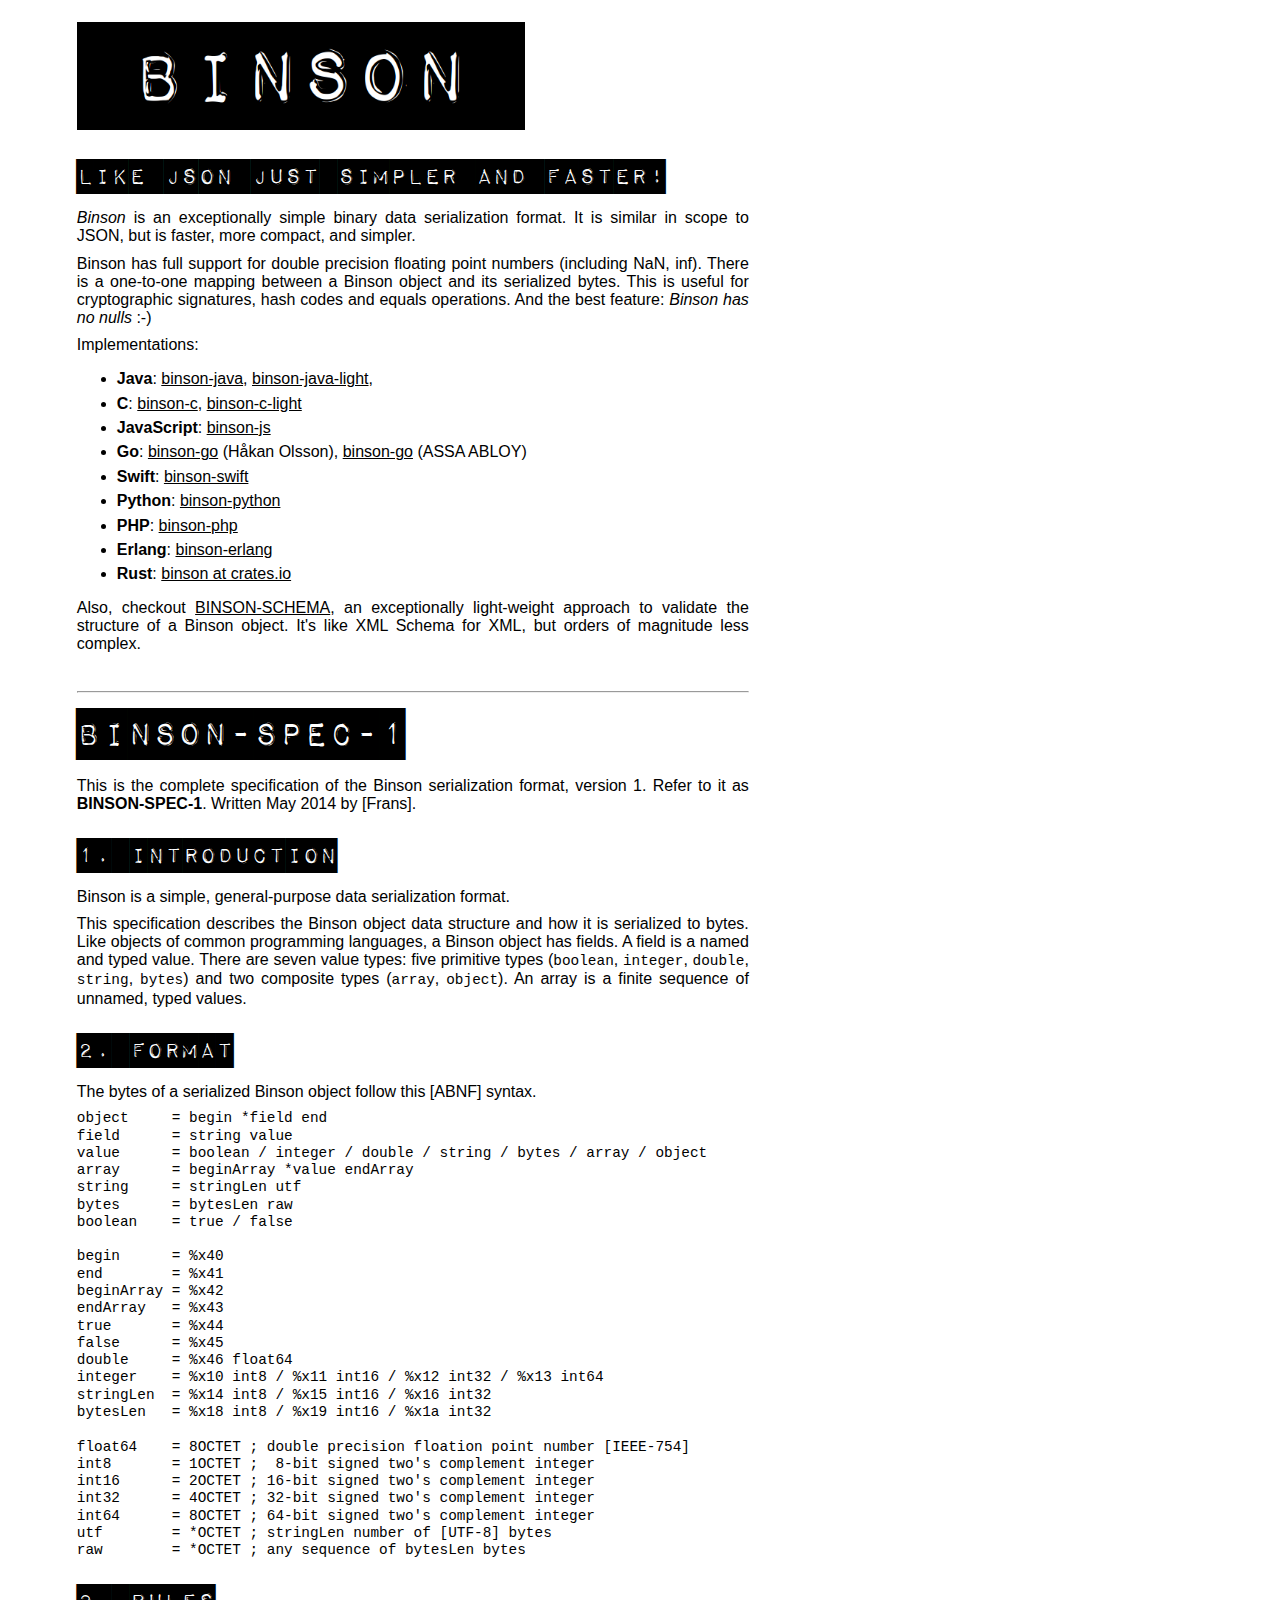
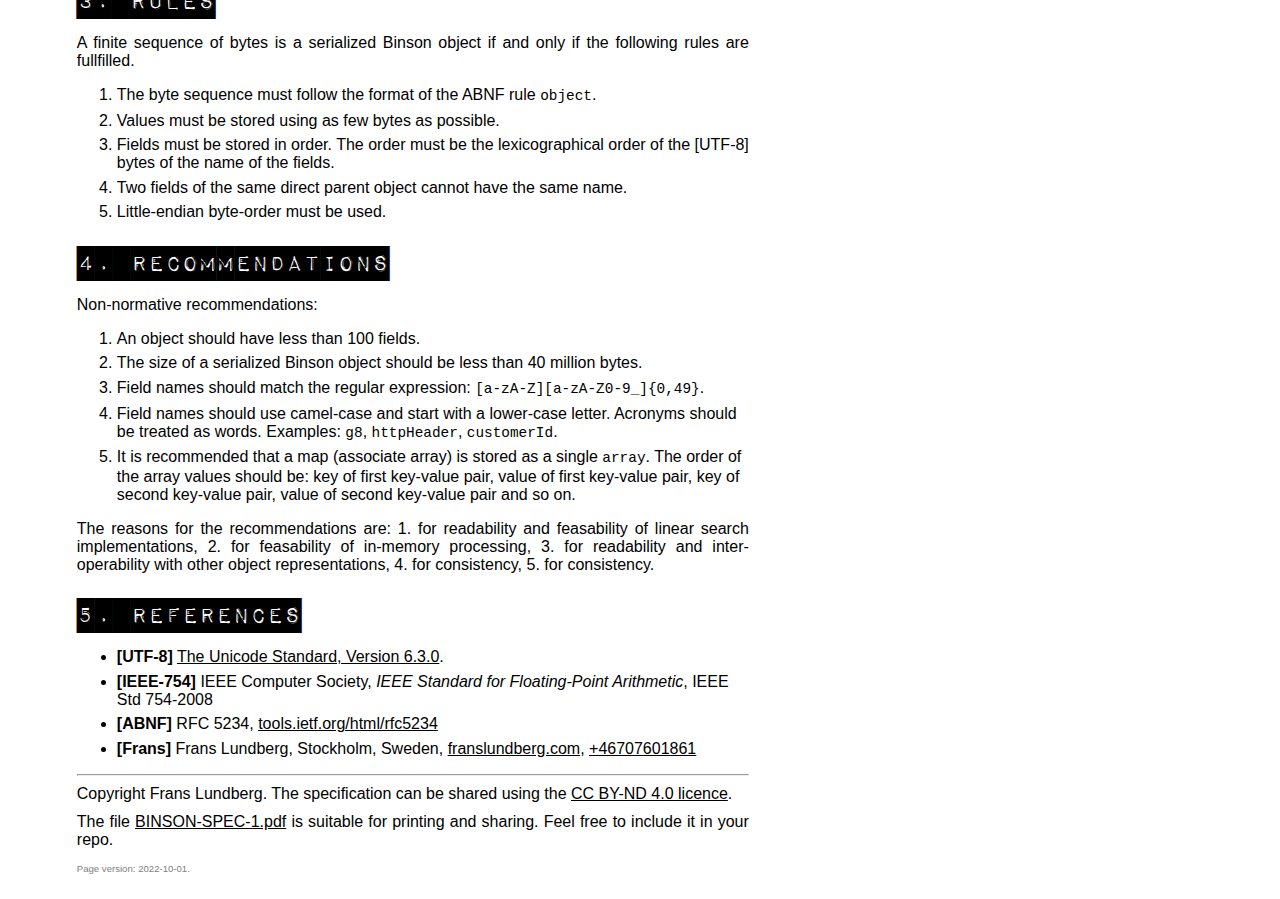
<file: docs/index.html>
<!DOCTYPE html>  
<html>
<head>
  <meta http-equiv="Content-Type" content="text/html; charset=UTF-8"> 
  <meta name="keywords" content="Binson, JSON, serialization, data format">
  <title>Binson - Like JSON, just faster and simpler</title>
  <link rel="stylesheet" href="style.css">
</head>

<body>
<div class="content">

<img src="logo.png" style="width:28em;" alt="logo">

<p class="hb">Like JSON just simpler and faster!</p>

<p><i>Binson</i> is an exceptionally simple binary data serialization format.
It is similar in scope to JSON, but is faster, more compact, and simpler.</p>

<p>Binson has full support for double precision floating point numbers 
(including NaN, inf). There is a one-to-one mapping between a Binson 
object and its serialized bytes.
This is useful for cryptographic signatures, hash codes and equals operations.
And the best feature: <i>Binson has no nulls</i> :-)</p>

<p>Implementations:</p>
<ul>
    <li><b>Java</b>:
    <a href="https://github.com/franslundberg/binson-java">binson-java</a>,
    <a href="https://github.com/franslundberg/binson-java-light">binson-java-light</a>,
    </li>
    
    <li><b>C</b>: 
    <a href="https://github.com/assaabloy-ppi/binson-c">binson-c</a>,
    <a href="https://github.com/assaabloy-ppi/binson-c-light">binson-c-light</a>
    </li>
    
    <li><b>JavaScript</b>:
    <a href="https://github.com/assaabloy-ppi/binson-js">binson-js</a>
    </li>
    
    <li><b>Go</b>:
    <a href="https://github.com/hakanols/binson-go">binson-go</a> (Håkan Olsson),
    <a href="https://github.com/assaabloy-ppi/binson-go">binson-go</a> (ASSA ABLOY)
    </li>
    
    <li><b>Swift</b>:
    <a href="https://github.com/assaabloy-ppi/binson-swift">binson-swift</a>
    </li>
    
    <li><b>Python</b>:
    <a href="https://github.com/assaabloy-ppi/binson-python">binson-python</a>
    </li>
    
    <li><b>PHP</b>:
    <a href="https://github.com/assaabloy-ppi/binson-php">binson-php</a>
    </li>
    
    <li><b>Erlang</b>:
    <a href="https://github.com/assaabloy-ppi/binson-erlang">binson-erlang</a>
    </li>
    
    <li><b>Rust</b>:
    <a href="https://crates.io/crates/binson">binson at crates.io</a>
    </li>
</ul>

<p>Also, checkout <a href="binson-schema.html">BINSON-SCHEMA</a>, 
an exceptionally light-weight approach to validate the structure of 
a Binson object. It's like XML Schema for XML, but orders of magnitude 
less complex.</p>

<p>&nbsp;</p>

<hr>
<!-- ===================== -->
<p class="ha">BINSON-SPEC-1</p>

<p>This is the complete specification of the Binson serialization format, 
version 1. Refer to it as <b style="white-space:nowrap;">BINSON-SPEC-1</b>.
Written May&nbsp;2014 by [Frans].</p>

<p class="hb">1. Introduction</p>

<p>Binson is a simple, general-purpose data serialization format.</p>

<p>This specification describes the Binson object data structure
and how it is serialized to bytes. Like objects of common programming 
languages, a Binson object has fields. A field is a named and typed value.
There are seven value types: five primitive types 
(<span class="source">boolean</span>,
<span class="source">integer</span>,
<span class="source">double</span>,
<span class="source">string</span>,
<span class="source">bytes</span>) 
and two composite types 
(<span class="source">array</span>,
<span class="source">object</span>).
An array is a finite sequence of unnamed, typed values.</p>


<p class="hb">2. Format</p>

<p>The bytes of a serialized Binson object follow this [ABNF] syntax.</p>

<pre class="source">object     = begin *field end
field      = string value
value      = boolean / integer / double / string / bytes / array / object
array      = beginArray *value endArray
string     = stringLen utf
bytes      = bytesLen raw
boolean    = true / false

begin      = %x40
end        = %x41
beginArray = %x42
endArray   = %x43
true       = %x44
false      = %x45
double     = %x46 float64
integer    = %x10 int8 / %x11 int16 / %x12 int32 / %x13 int64
stringLen  = %x14 int8 / %x15 int16 / %x16 int32
bytesLen   = %x18 int8 / %x19 int16 / %x1a int32

float64    = 8OCTET ; double precision floation point number [IEEE-754] 
int8       = 1OCTET ;  8-bit signed two's complement integer
int16      = 2OCTET ; 16-bit signed two's complement integer
int32      = 4OCTET ; 32-bit signed two's complement integer
int64      = 8OCTET ; 64-bit signed two's complement integer
utf        = *OCTET ; stringLen number of [UTF-8] bytes
raw        = *OCTET ; any sequence of bytesLen bytes
</pre>


<p class="hb">3. Rules</p>

<p>A finite sequence of bytes is a serialized Binson object if and only if the 
following rules are fullfilled.</p>

<ol>
  <li>The byte sequence must follow the format of the ABNF rule 
    <span class="source">object</span>.</li>
  <li>Values must be stored using as few bytes as possible.</li>
  <li>Fields must be stored in order. The order must be the lexicographical 
    order of the [UTF-8] bytes of the name of the fields.</li>
  <li>Two fields of the same direct parent object cannot have the same name.</li>
  <li>Little-endian byte-order must be used.</li>
</ol>

<p class="hb">4. Recommendations</p>

<p>Non-normative recommendations:</p>

<ol>
  <li>An object should have less than 100 fields.</li>
  <li>The size of a serialized Binson object should be less than 40 million 
    bytes.</li>
  <li>Field names should match the regular expression: 
    <span class="source">[a-zA-Z][a-zA-Z0-9_]{0,49}</span>.</li>
  <li>Field names should use camel-case and start with a lower-case letter. 
    Acronyms should be treated as words. Examples:
    <span class="source">g8</span>,
    <span class="source">httpHeader</span>,
    <span class="source">customerId</span>.</li>
  <li>It is recommended that a map (associate array) is stored as a single 
    <span class="source">array</span>. 
    The order of the array values should be: key of first key-value pair, value of 
    first key-value pair, key of second key-value pair, value of second key-value
    pair and so on.</li>
</ol>

<p>The reasons for the recommendations are: 1. for readability and feasability
of linear search implementations, 2. for feasability of in-memory processing, 
3. for readability and inter-operability with other object representations, 
4. for consistency, 5. for consistency.</p>

<p class="hb">5. References</p>

<ul>
  <li><b>[UTF-8]</b> <a href="http://www.unicode.org/versions/Unicode6.3.0/">
    The Unicode Standard, Version 6.3.0</a>.</li>

  <li><b>[IEEE-754]</b> IEEE Computer Society, 
    <i>IEEE Standard for Floating-Point Arithmetic</i>, IEEE Std 754-2008</li>

  <li><b>[ABNF]</b> RFC 5234,
    <a href="http://tools.ietf.org/html/rfc5234">tools.ietf.org/html/rfc5234</a>
    </li>

  <li><b>[Frans]</b> Frans Lundberg, Stockholm, Sweden, 
    <a href="http://franslundberg.com/">franslundberg.com</a>,
    <a href="tel:+46707601861">+46707601861</a></li>
</ul>


<hr><!-- ---- -->

<p>Copyright Frans Lundberg. The specification can be shared using the 
<a href="https://creativecommons.org/licenses/by-nd/4.0/">CC BY-ND 4.0 licence</a>.

</p><p>The file <a href="http://binson.org/BINSON-SPEC-1.pdf">BINSON-SPEC-1.pdf</a> is suitable for 
printing and sharing. Feel free to include it in your repo.</p>

<p><span class="small">Page version: 2022-10-01.</span></p>

</div> <!--end of content-->
</body>
</html>
</file>
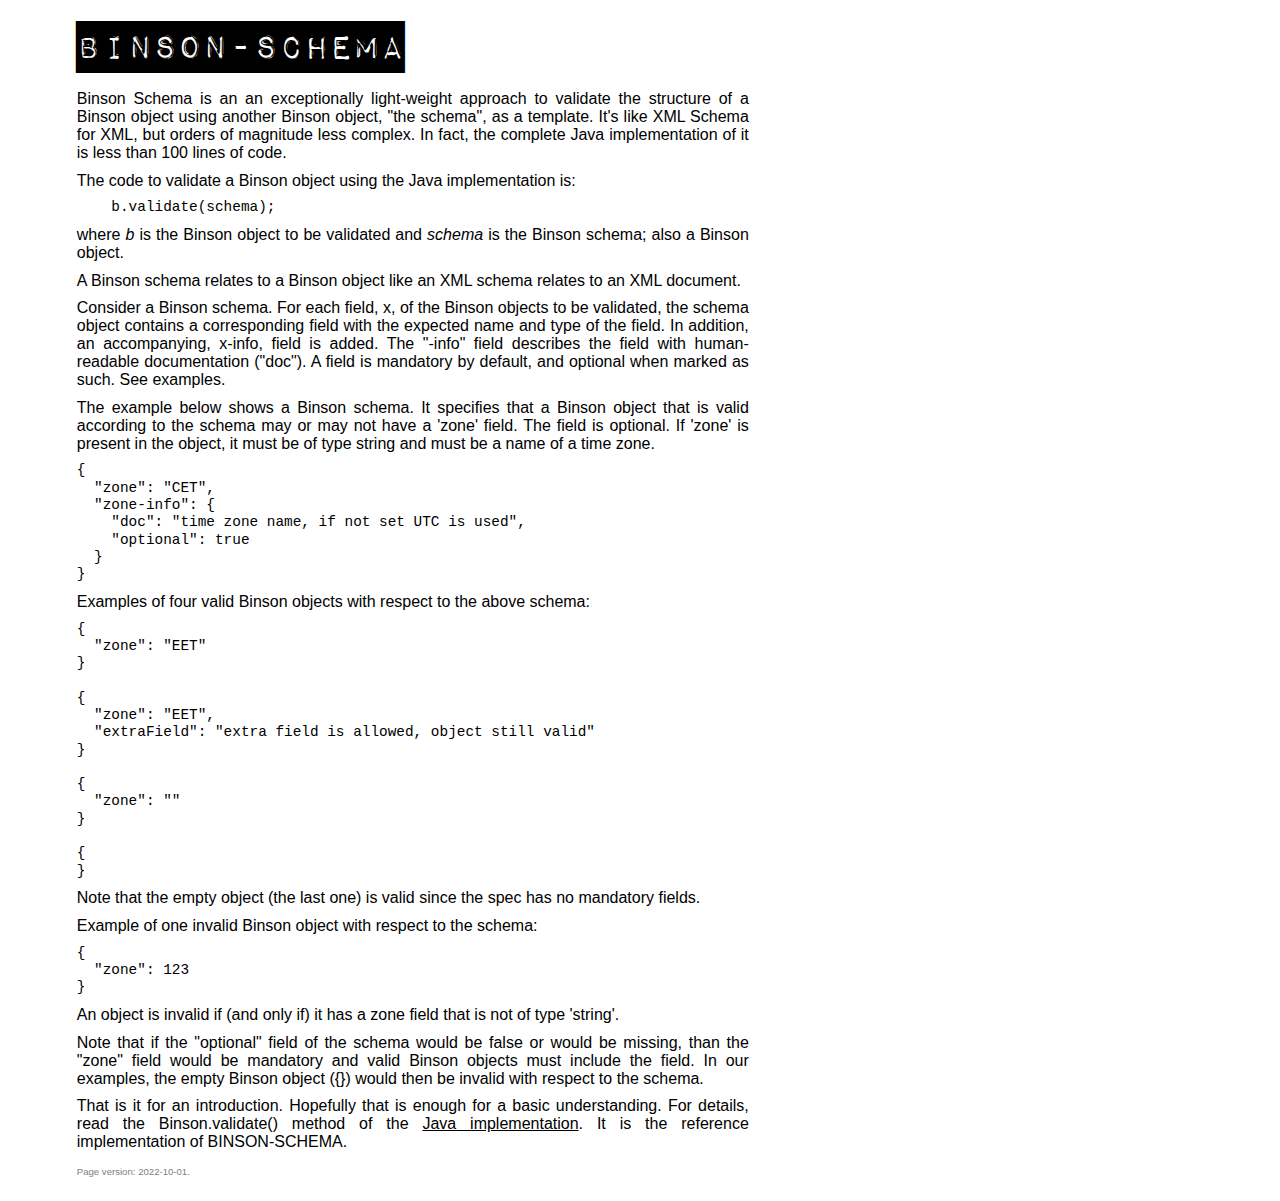
<file: docs/binson-schema.html>
<!DOCTYPE html>
<html>
<head>
  <meta http-equiv="Content-Type" content="text/html; charset=UTF-8"> 
  <meta name="keywords" content="Binson, Binson Schema, validation, XML Schema"> 
  <title>BINSON-SCHEMA - Simple schema validation of Binson objects</title>
  <link rel="stylesheet" href="style.css">
</head>

<body>
<div class="content">

<!-- ===================== -->
<p class="ha">BINSON-SCHEMA</p>

<p>Binson Schema is an an exceptionally light-weight approach to validate 
the structure of a Binson object using another Binson object, "the schema", 
as a template. It's like XML Schema for XML, but orders of magnitude 
less complex. In fact, the complete Java implementation of it is less than 
100 lines of code.</p>

<p>The code to validate a Binson object using the Java implementation is:</p>

<pre class="source">    b.validate(schema);
</pre>

<p>where <i>b</i> is the Binson object to be validated and <i>schema</i> is the 
Binson schema; also a Binson object.</p>

<p>A Binson schema relates to a Binson object like an XML schema relates to 
an XML document.</p>

<p>Consider a Binson schema. For each field, x, of the Binson objects to be 
validated, the schema object contains a corresponding field with the expected
name and type of the field. In addition, an accompanying, x-info, 
field is added. The "-info" field describes the field with human-readable 
documentation ("doc"). A field is mandatory by default, and optional when 
marked as such. See examples.</p>

<p>The example below shows a Binson schema. It specifies that a Binson 
object that is valid according to the schema may or may not have a 'zone' field.
The field is optional. If 'zone' is present in the object, it must be of type 
string and must be a name of a time zone.</p>

<pre class="source">{ 
  "zone": "CET", 
  "zone-info": { 
    "doc": "time zone name, if not set UTC is used", 
    "optional": true
  }
} 
</pre>

<p>Examples of four valid Binson objects with respect to the above schema:</p>

<pre class="source">{ 
  "zone": "EET"
}

{ 
  "zone": "EET",
  "extraField": "extra field is allowed, object still valid"
}

{
  "zone": ""
}

{
}
</pre>

<p>Note that the empty object (the last one) is valid since the spec has 
no mandatory fields.</p>

<p>Example of one invalid Binson object with respect to the schema:</p>

<pre class="source">{
  "zone": 123
}
</pre>

<p>An object is invalid if (and only if) it has a zone field that is not 
of type 'string'.</p>

<p>Note that if the "optional" field of the schema would be false or would 
be missing, than the "zone" field would be mandatory and valid Binson 
objects must include the field. In our examples, the empty Binson object 
({}) would then be invalid with respect to the schema.</p><p>

</p><p>That is it for an introduction. Hopefully that is enough for a basic
understanding. For details, read the Binson.validate() method of the 
<a href="https://github.com/franslundberg/binson-java">Java implementation</a>.
It is the reference implementation of BINSON-SCHEMA.</p>

<p><span class="small">Page version: 2022-10-01.</span></p>

</div> <!-- end of content -->
</body>
</html>
</file>
<file: docs/style.css>
/* style.css - style for binson.org. Frans Lundberg, 2014. */

@font-face {
    font-family: "Courier 10 Pitch";
    font-weight: bold;
    src: local("Courier 10 Pitch Bold"), url("courier-10-pitch-bold.woff");
}

@font-face {
  font-family: "impact_labelregular";
  font-weight: normal;
  src: url("Impact_Label.woff") format("woff");
}

body {
  font-size: 100%;
  font-family: Arial, sans-serif;
  color: black;
  background: white;
  margin: 0px;
  padding: 0px;
}

.content {
  width: 88%;
  max-width: 42em;
  margin-left: 6%;
  margin-right: 6%;
  margin-top: 1.4em;
  margin-bottom: 1.4em;
}

.ha {
  font-family: "impact_labelregular";
  font-size: 2.6em;
  margin: 0.4em 0 0.4em 0;
  text-align: left;
}

.hb {
  font-family: "impact_labelregular";
  font-size: 1.8em;
  line-height: 1em;
  margin-top: 1.0em;
  text-align: left;
}

.small {
  font-size: 0.6em;
  color: gray;
}

p {
  margin-bottom: 0.6em;
  margin-top: 0.6em;
  text-align: justify;
}

li {
  margin-bottom: 0.4em;
}

a {
  text-decoration: underline;
  color: inherit;
}

a:hover {
  text-decoration: underline;
  background: #a6f;
}

.source {
  font-family: "Liberation Mono", "Lucida Console", "Lucida Sans Typewriter", monospace;
  font-size: 0.90em;
  line-height: 120%;
  color: black;
  white-space: pre;
  margin: 0;
  padding: 0;
}
</file>
